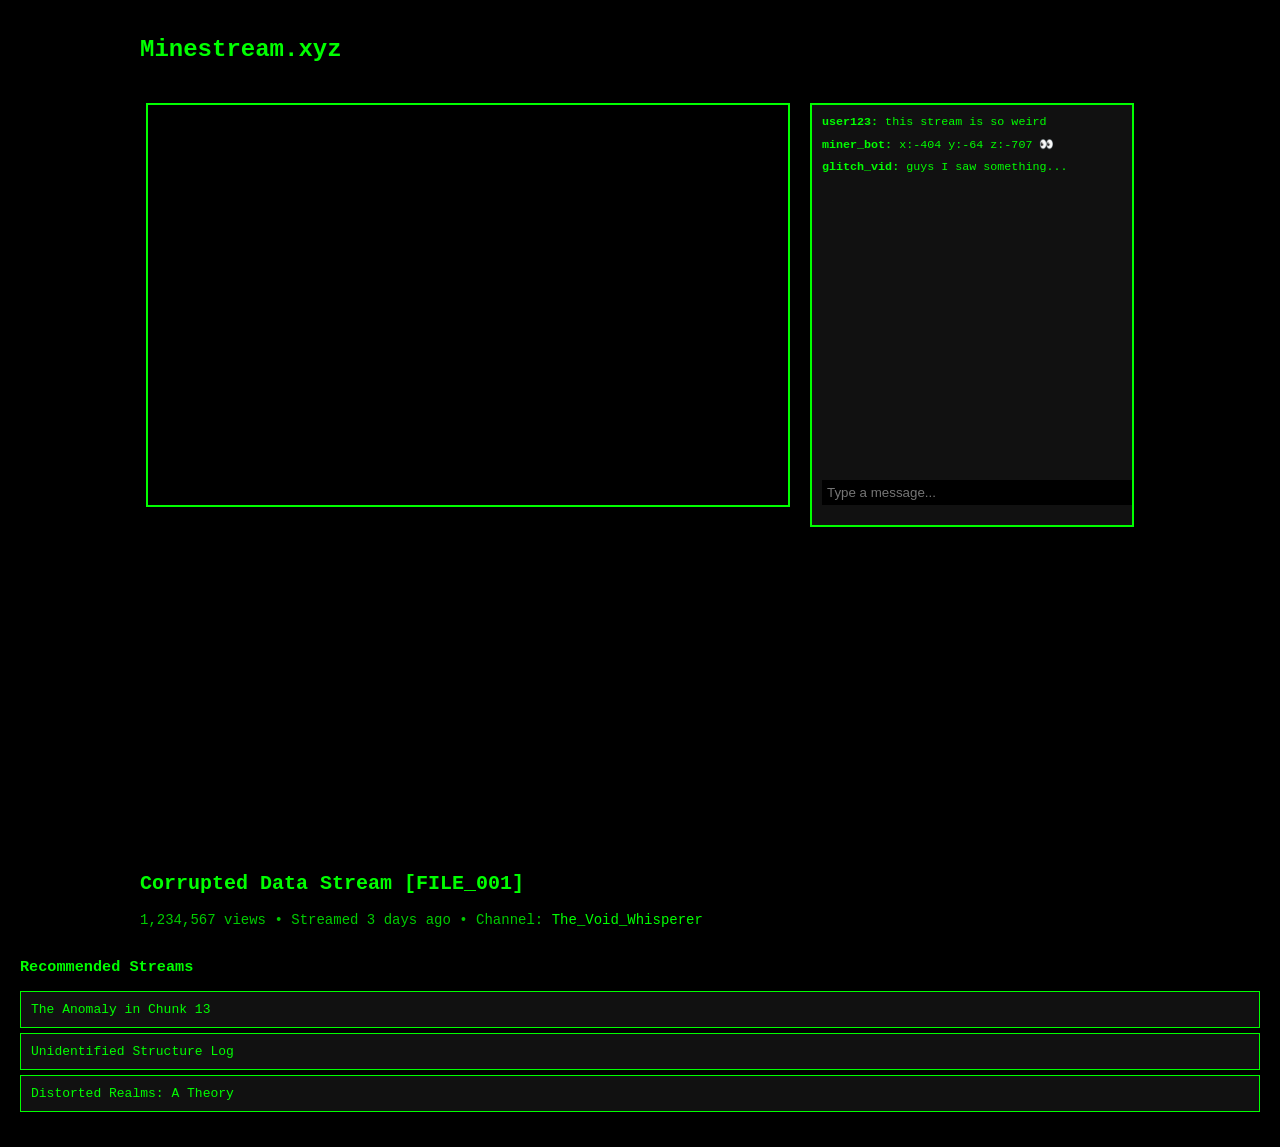
<file: App/index.html>
<!DOCTYPE html>
<html lang="en">
<head>
  <meta charset="UTF-8">
  <title>MineStream.xyz - Corrupted Stream</title>
  <link rel="stylesheet" href="assets/style.css">
</head>
<body>
  <div id="main-container">
    <h1 class="logo" onclick="logoClicks()">Minestream.xyz</h1>
    <div id="player-container">
      <div id="player-container">
  <div id="player"></div>
  <div id="fake-chat">
    <div id="chat-messages">
      <div class="msg"><b>user123:</b> this stream is so weird</div>
      <div class="msg"><b>miner_bot:</b> x:-404 y:-64 z:-707 👀</div>
      <div class="msg"><b>glitch_vid:</b> guys I saw something...</div>
    </div>
    <input type="text" placeholder="Type a message..." disabled>
  </div>
</div>
        <iframe id="ytplayer" width="="560" height="315" src="" frameborder="0" allowfullscreen></iframe>
      </div>
      <h2 class="stream-title">Corrupted Data Stream [FILE_001]</h2>
      <p class="stream-meta">1,234,567 views • Streamed 3 days ago • Channel: <span style="color: #0f0">The_Void_Whisperer</span></p>
    </div>
    <div class="recommended">
      <h3>Recommended Streams</h3>
      <ul>
        <li onclick="loadVideo('https://www.youtube.com/embed/dQw4w9WgXcQ')">The Anomaly in Chunk 13</li>
        <li onclick="loadVideo('https://www.youtube.com/embed/fC7oUOUEEi4')">Unidentified Structure Log</li>
        <li onclick="loadVideo('https://www.youtube.com/embed/tgbNymZ7vqY')">Distorted Realms: A Theory</li>
      </ul>
    </div>
  </div>
  <script src="assets/script.js"></script>
</body>
</html>
</file>
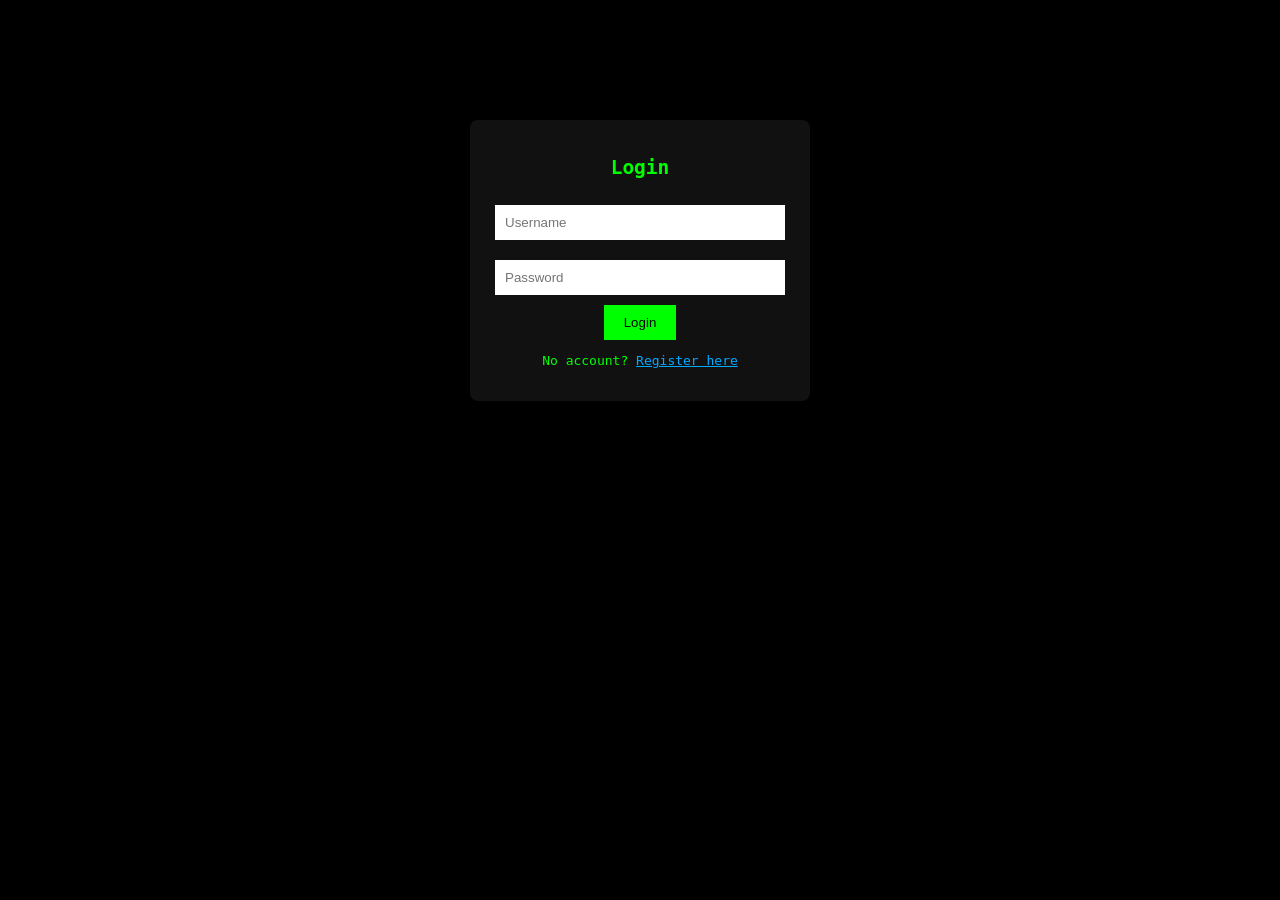
<file: docs/index.html>
<!DOCTYPE html>
<html lang="en">
<head>
  <meta charset="UTF-8">
  <title>MineStream Login</title>
  <link rel="stylesheet" href="assets/style.css">
</head>
<body>
  <div id="login-box">
    <h2>Login</h2>
    <input type="text" id="login-username" placeholder="Username"><br>
    <input type="password" id="login-password" placeholder="Password"><br>
    <button onclick="login()">Login</button>
    <p>No account? <a href="register.html">Register here</a></p>
  </div>
  <script src="assets/script.js"></script>
</body>
</html>
</file>
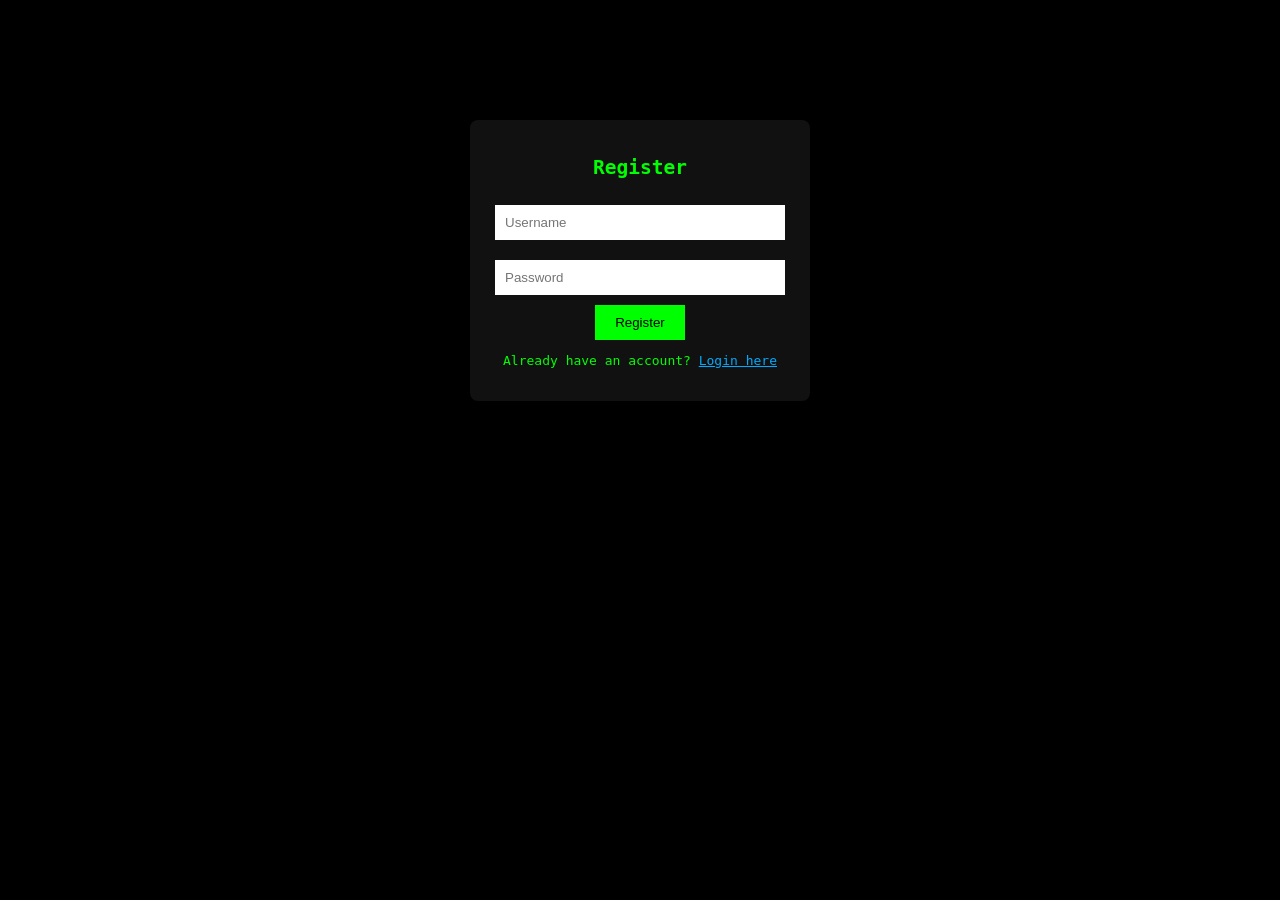
<file: App/register.html>
<!DOCTYPE html>
<html lang="en">
<head>
  <meta charset="UTF-8">
  <title>MineStream Register</title>
  <link rel="stylesheet" href="assets/style.css">
</head>
<body>
  <div id="register-box">
    <h2>Register</h2>
    <input type="text" id="register-username" placeholder="Username"><br>
    <input type="password" id="register-password" placeholder="Password"><br>
    <button onclick="register()">Register</button>
    <p>Already have an account? <a href="login.html">Login here</a></p>
  </div>
  <script src="assets/script.js"></script>
</body>
</html>
</file>
<file: App/assets/style.css>
body {
  font-family: monospace;
  background: #000;
  color: #0f0;
  padding: 20px;
  margin: 0;
}
.logo {
  font-size: 24px;
  cursor: pointer;
  user-select: none;
  margin-bottom: 20px;
}
#main-container {
  max-width: 1000px;
  margin: auto;
}
#player iframe {
  border: 2px solid #0f0;
}
.stream-title {
  font-size: 20px;
  margin-top: 10px;
}
.stream-meta {
  font-size: 14px;
  color: #0c0;
}
.recommended {
  margin-top: 30px;
}
.recommended ul {
  list-style: none;
  padding: 0;
}
.recommended li {
  background: #111;
  border: 1px solid #0f0;
  padding: 10px;
  margin: 5px 0;
  cursor: pointer;
}
#login-box, #register-box {
  background: #111;
  padding: 20px;
  margin: 100px auto;
  width: 300px;
  border-radius: 8px;
  text-align: center;
}
input {
  width: 90%;
  padding: 10px;
  margin: 10px 0;
  border: none;
}
button {
  padding: 10px 20px;
  background: #0f0;
  color: #000;
  border: none;
  cursor: pointer;
}
a {
  color: #0af;
}
#player-container {
  display: flex;
  justify-content: center;
  gap: 20px;
  margin-top: 20px;
  flex-wrap: wrap;
}

#player {
  width: 640px;
  height: 400px; /* 16:10 aspect ratio */
  background: black;
  border: 2px solid #0f0;
}

#fake-chat {
  width: 300px;
  height: 400px;
  background: #111;
  border: 2px solid #0f0;
  display: flex;
  flex-direction: column;
  justify-content: space-between;
  padding: 10px;
}

#chat-messages {
  flex-grow: 1;
  overflow-y: auto;
  font-size: 0.9em;
}

#fake-chat input {
  width: 100%;
  padding: 5px;
  background: #000;
  color: #0f0;
  border: none;
}

.msg {
  margin-bottom: 8px;
}
</file>
<file: docs/assets/style.css>
body {
  font-family: monospace;
  background: #000;
  color: #0f0;
  padding: 20px;
  margin: 0;
}
.logo {
  font-size: 24px;
  cursor: pointer;
  user-select: none;
  margin-bottom: 20px;
}
#main-container {
  max-width: 1000px;
  margin: auto;
}
#player iframe {
  border: 2px solid #0f0;
}
.stream-title {
  font-size: 20px;
  margin-top: 10px;
}
.stream-meta {
  font-size: 14px;
  color: #0c0;
}
.recommended {
  margin-top: 30px;
}
.recommended ul {
  list-style: none;
  padding: 0;
}
.recommended li {
  background: #111;
  border: 1px solid #0f0;
  padding: 10px;
  margin: 5px 0;
  cursor: pointer;
}
#login-box, #register-box {
  background: #111;
  padding: 20px;
  margin: 100px auto;
  width: 300px;
  border-radius: 8px;
  text-align: center;
}
input {
  width: 90%;
  padding: 10px;
  margin: 10px 0;
  border: none;
}
button {
  padding: 10px 20px;
  background: #0f0;
  color: #000;
  border: none;
  cursor: pointer;
}
a {
  color: #0af;
}
#player-container {
  display: flex;
  justify-content: center;
  gap: 20px;
  margin-top: 20px;
  flex-wrap: wrap;
}

#player {
  width: 640px;
  height: 400px; /* 16:10 aspect ratio */
  background: black;
  border: 2px solid #0f0;
}

#fake-chat {
  width: 300px;
  height: 400px;
  background: #111;
  border: 2px solid #0f0;
  display: flex;
  flex-direction: column;
  justify-content: space-between;
  padding: 10px;
}

#chat-messages {
  flex-grow: 1;
  overflow-y: auto;
  font-size: 0.9em;
}

#fake-chat input {
  width: 100%;
  padding: 5px;
  background: #000;
  color: #0f0;
  border: none;
}

.msg {
  margin-bottom: 8px;
}
</file>
